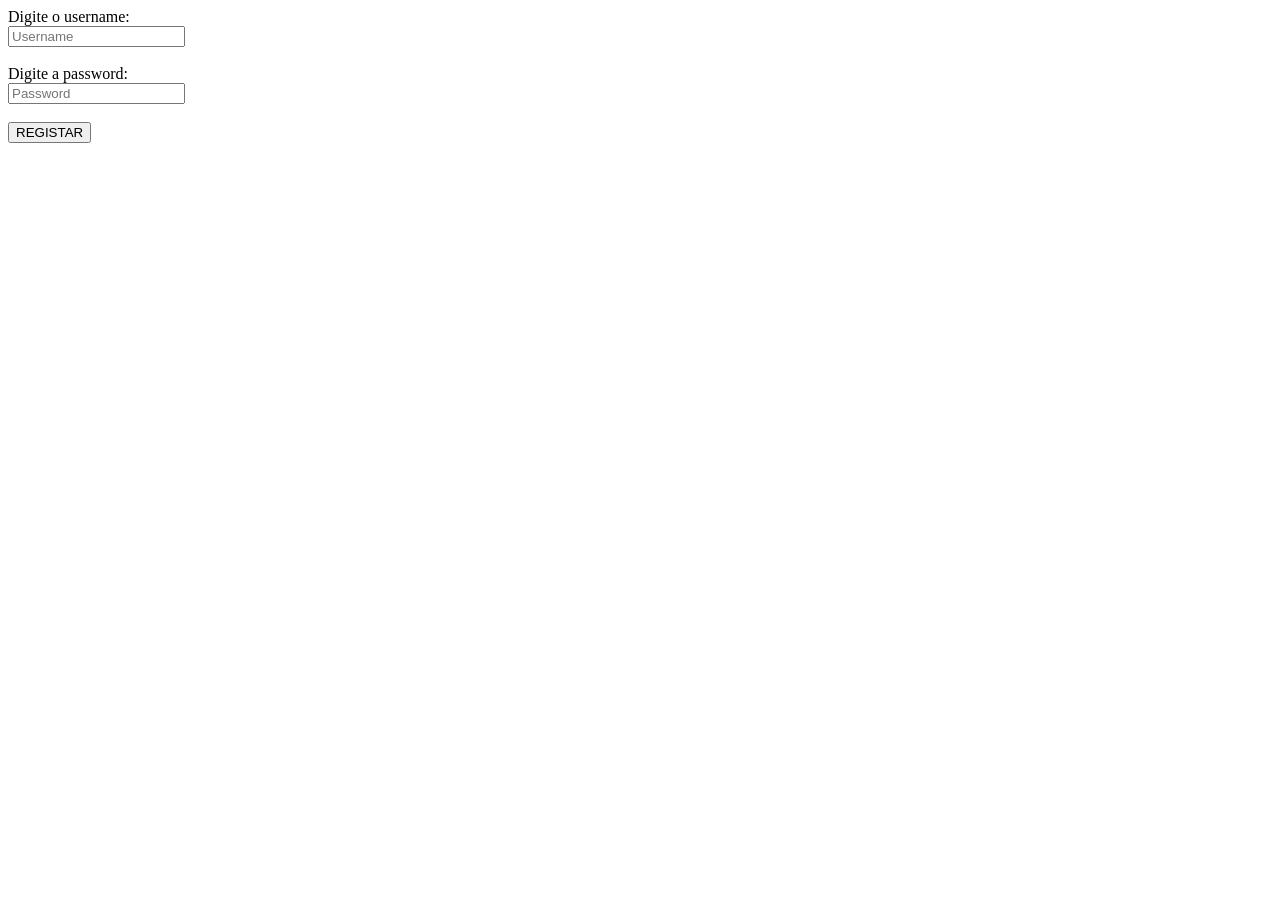
<file: index.html>
<!DOCTYPE html>
<html lang="en">
<head>
    <meta charset="UTF-8">
    <meta name="viewport" content="width=device-width, initial-scale=1.0">
    <title>Formulário Simples</title>
</head>
<body>
    <form action="">
        <label for="username">Digite o username:</label>
        <br>
        <input type="text" placeholder="Username" id="username" required>
        <br><br>
        <label for="user-pass">Digite a password:</label>
        <br>
        <input type="password" placeholder="Password" id="user-pass" minlength="8">
        <br><br>
        <button type="submit">REGISTAR</button>
    </form>
</body>
</html>
</file>
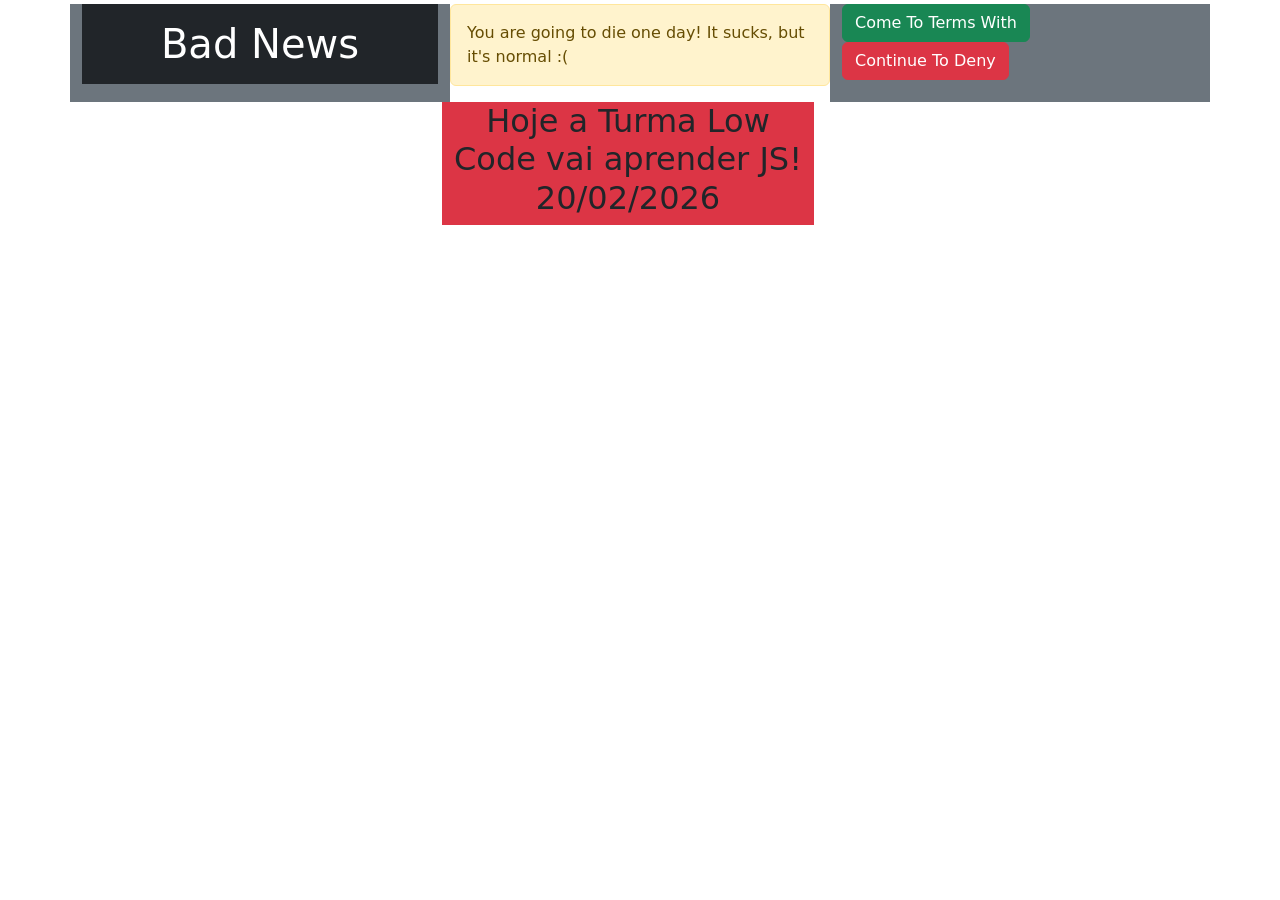
<file: exercicio01.html>
<!DOCTYPE html>
<html>
  <head>
    <title>Bootstrap Buttons Exercise</title>
    <!--INCLUDING BOOTSTRAP-->
    <link
      rel="stylesheet"
      href="https://cdn.jsdelivr.net/npm/bootstrap@5.3.8/dist/css/bootstrap.min.css" rel="stylesheet" integrity="sha384-sRIl4kxILFvY47J16cr9ZwB07vP4J8+LH7qKQnuqkuIAvNWLzeN8tE5YBujZqJLB" crossorigin="anonymous"
    >
    
    <link rel="stylesheet" href="css/style.css">
  </head>
  <body>
    <section class="container mt-1">
      <div class="row">
        <div class="col-6 col-md-4 bg-secondary"> 
          <h1 class="text-center text-bg-dark p-3">Bad News</h1>      
        </div>  
          
        <div class="col-6 col-md-4 alert alert-warning" role="alert">
              You are going to die one day! It sucks, but it's normal :(        
        </div>

        <div class="col bg-secondary">
          <button class="btn btn-success">Come To Terms With</button>
          <button class="btn btn-danger">Continue To Deny</button>
        </div>

        <div class="row">
          <div class="col"></div>
          <div class="col-10 col-md-4 text-center bg-danger">
            <h2>Hoje a Turma Low Code vai aprender JS! 20/02/2026</h2>
          </div> 
          <div class="col"></div>         
        </div>
      </div>
    </section>
  </body>
</html>
</file>
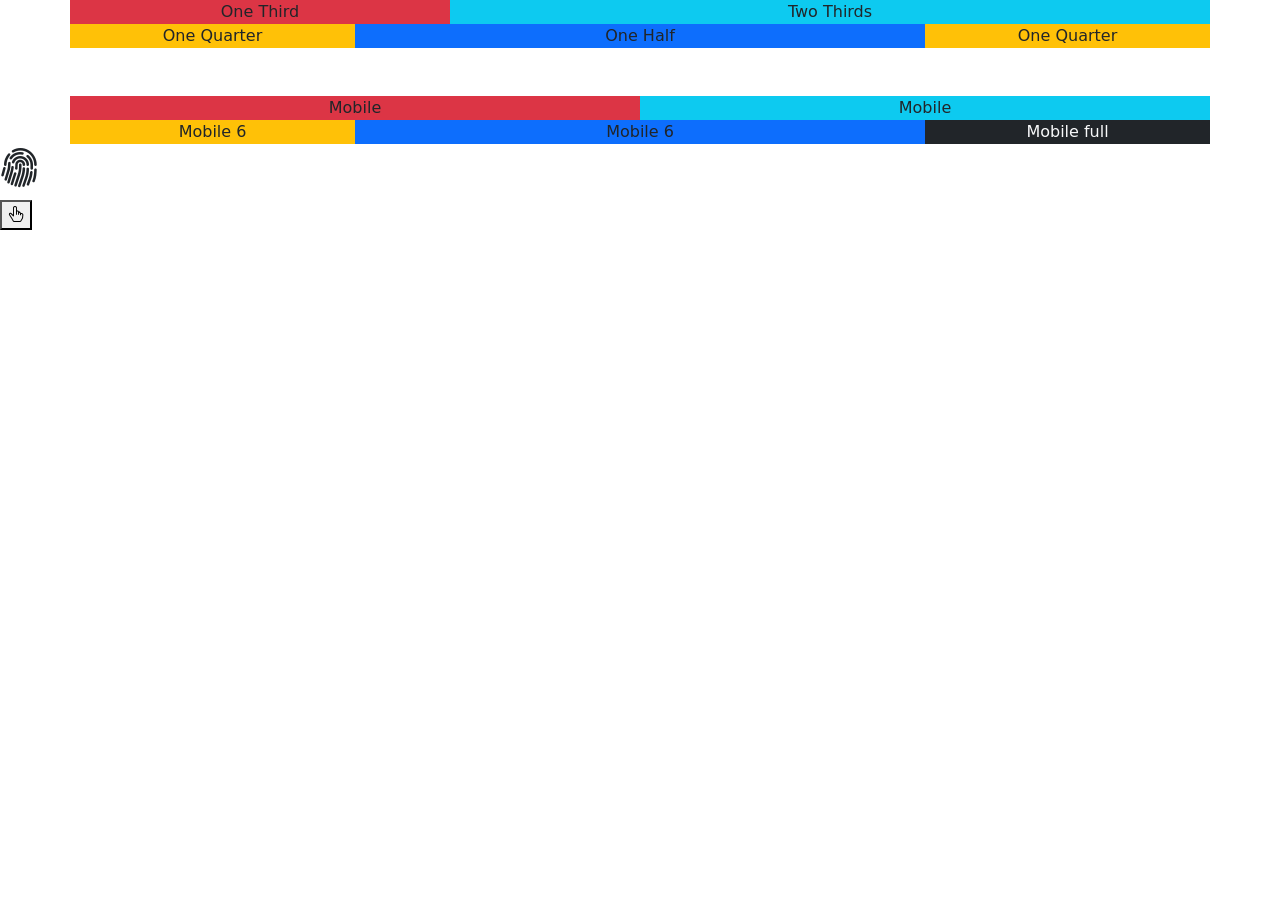
<file: exercicio02.html>
<!DOCTYPE html>
<html lang="en">

<head>
    <meta charset="UTF-8">
    <meta name="viewport" content="width=device-width, initial-scale=1.0">
    <title>Bootstrap Exercicio 2</title>
    <!--INCLUDING BOOTSTRAP-->
    <link rel="stylesheet" href="https://cdn.jsdelivr.net/npm/bootstrap@5.3.8/dist/css/bootstrap.min.css"
        rel="stylesheet" integrity="sha384-sRIl4kxILFvY47J16cr9ZwB07vP4J8+LH7qKQnuqkuIAvNWLzeN8tE5YBujZqJLB"
        crossorigin="anonymous">
    <!--INCLUDING BOOTSTRAP ICONS-->
    <link rel="stylesheet" href="https://cdn.jsdelivr.net/npm/bootstrap-icons@1.13.1/font/bootstrap-icons.min.css">    
</head>

<body>
    <div class="container">
        <div class="row text-center">
            <div class="col-4 bg-danger">
                One Third
            </div>
            <div class="col-8 bg-info">
                Two Thirds
            </div>
        </div>

        <div class="row text-center">
            <div class="col-3 bg-warning">
                One Quarter
            </div>
            <div class="col-6 bg-primary">
                One Half
            </div>
             <div class="col-3 bg-warning">
                One Quarter
            </div>
        </div>
    </div>

    <br>
    <br>

    <div class="container">
        <div class="row text-center">
            <div class="col-6  bg-danger">
                Mobile
            </div>
            <div class="col-6 bg-info">
                Mobile
            </div>
        </div>

        <div class="row text-center">
            <div class="col-6 col-md-3 bg-warning">
                Mobile 6
            </div>
            <div class="col-6 col-md-6 bg-primary">
               Mobile 6
            </div>
                <div class="col bg-dark text-light">
                Mobile full
            </div>
        </div>
    </div>

    <h1><i class="bi bi-fingerprint"></i></h1>
    <button><i class="bi bi-hand-index-thumb"></i></button>
</body>
</html>
</file>
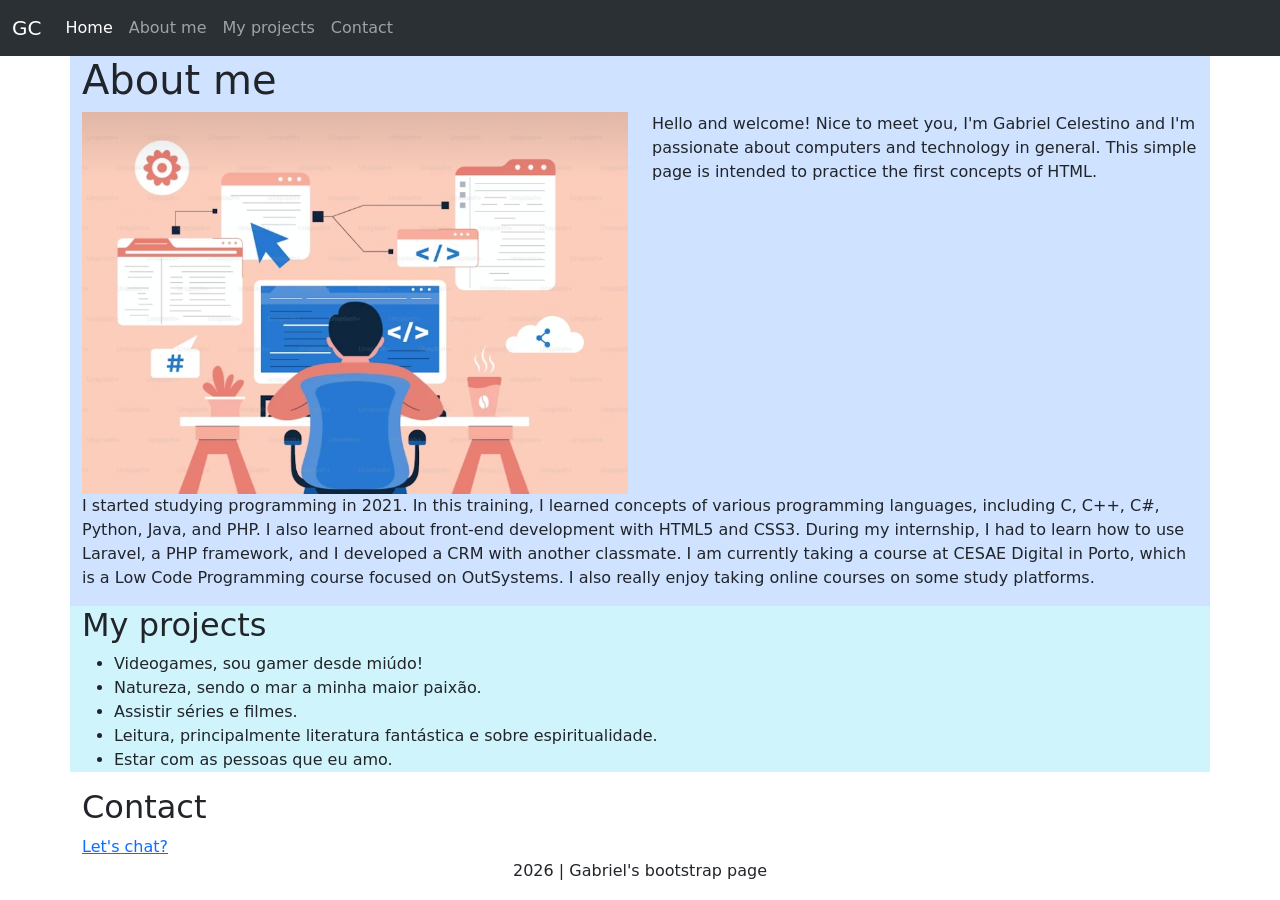
<file: exercicio03.html>
<!DOCTYPE html>
<html lang="pt">

<head>
    <meta charset="UTF-8">
    <meta name="viewport" content="width=device-width, initial-scale=1.0">
    <title>Bootstrap Exercicio 3</title>
    <!--INCLUDING BOOTSTRAP-->
    <link rel="stylesheet" href="https://cdn.jsdelivr.net/npm/bootstrap@5.3.8/dist/css/bootstrap.min.css"
        rel="stylesheet" integrity="sha384-sRIl4kxILFvY47J16cr9ZwB07vP4J8+LH7qKQnuqkuIAvNWLzeN8tE5YBujZqJLB"
        crossorigin="anonymous">
    <!--INCLUDING BOOTSTRAP ICONS-->
    <link rel="stylesheet" href="https://cdn.jsdelivr.net/npm/bootstrap-icons@1.13.1/font/bootstrap-icons.min.css">
</head>

<body>
    <nav class="navbar navbar-expand-lg bg-body-tertiary" data-bs-theme="dark">
        <div class="container-fluid">
            <a class="navbar-brand" href="#">GC</a>
            <button class="navbar-toggler" type="button" data-bs-toggle="collapse" data-bs-target="#navbarNav"
                aria-controls="navbarNav" aria-expanded="false" aria-label="Toggle navigation">
                <span class="navbar-toggler-icon"></span>
            </button>
            <div class="collapse navbar-collapse" data-bs-theme="dark" id="navbarNav">
                <ul class="navbar-nav">
                    <li class="nav-item">
                        <a class="nav-link active" aria-current="page" href="#">Home</a>
                    </li>
                    <li class="nav-item" data-bs-theme="dark">
                        <a class="nav-link" href="#about">About me</a>
                    </li>
                    <li class="nav-item">
                        <a class="nav-link" href="#projects">My projects</a>
                    </li>
                    <li class="nav-item">
                        <a class="nav-link" href="#contact">Contact</a>
                    </li>
                </ul>
            </div>
        </div>
    </nav>

    <div class="container bg-primary-subtle ">
        <section id="about">

            <h1>About me</h1>

            <div class="row">
                <!-- Secção: Quem sou eu -->

                <div class="col-10 col-md-6">
                    <img src="img/developer01.jpeg" class="img-fluid" alt="developer">
                </div>

                <div class="col-10 col-md-6">
                    <p>
                        Hello and welcome!
                        Nice to meet you, I'm Gabriel Celestino and I'm passionate about computers and technology in
                        general.
                        This
                        simple page is intended to practice the first concepts of HTML.
                    </p>
                </div>
            </div>
        </section>    
    </div>

    <div class="container bg-primary-subtle">
        <div class="row">
            <p>
                I started studying programming in 2021. In this training, I learned concepts of various programming
                languages, including C, C++, C#, Python, Java, and PHP. I also learned about front-end development with
                HTML5 and CSS3. During my internship, I had to learn how to use Laravel, a PHP framework, and I
                developed a
                CRM with another classmate. I am currently taking a course at CESAE Digital in Porto, which is a Low
                Code
                Programming course focused on OutSystems. I also really enjoy taking online courses on some study
                platforms.
            </p>           
        </div>
    </div>

    <div class="container bg-info-subtle">
        <!-- Secção: Projects -->
        <section id="projects">
            <h2>My projects</h2>
            <ul>
                <li>Videogames, sou gamer desde miúdo!</li>
                <li>Natureza, sendo o mar a minha maior paixão.</li>
                <li>Assistir séries e filmes.</li>
                <li>Leitura, principalmente literatura fantástica e sobre espiritualidade.</li>
                <li>Estar com as pessoas que eu amo.</li>
            </ul>
        </section>
    </div>


    <div class="container">
        <!-- Secção: Contacto -->
        <section id="contact">
            <h2>Contact</h2>

            <a href="mailto:gabriel@digideasweb.com">Let's chat?</a>
        </section>
    </div>


    <!-- Secção: Footer -->
    <footer>
        <p style="text-align: center;">2026 | Gabriel's bootstrap page</p>
    </footer>

    <script src="https://cdn.jsdelivr.net/npm/bootstrap@5.3.8/dist/js/bootstrap.bundle.min.js"
        integrity="sha384-FKyoEForCGlyvwx9Hj09JcYn3nv7wiPVlz7YYwJrWVcXK/BmnVDxM+D2scQbITxI"
        crossorigin="anonymous"></script>
</body>

</html>
</file>
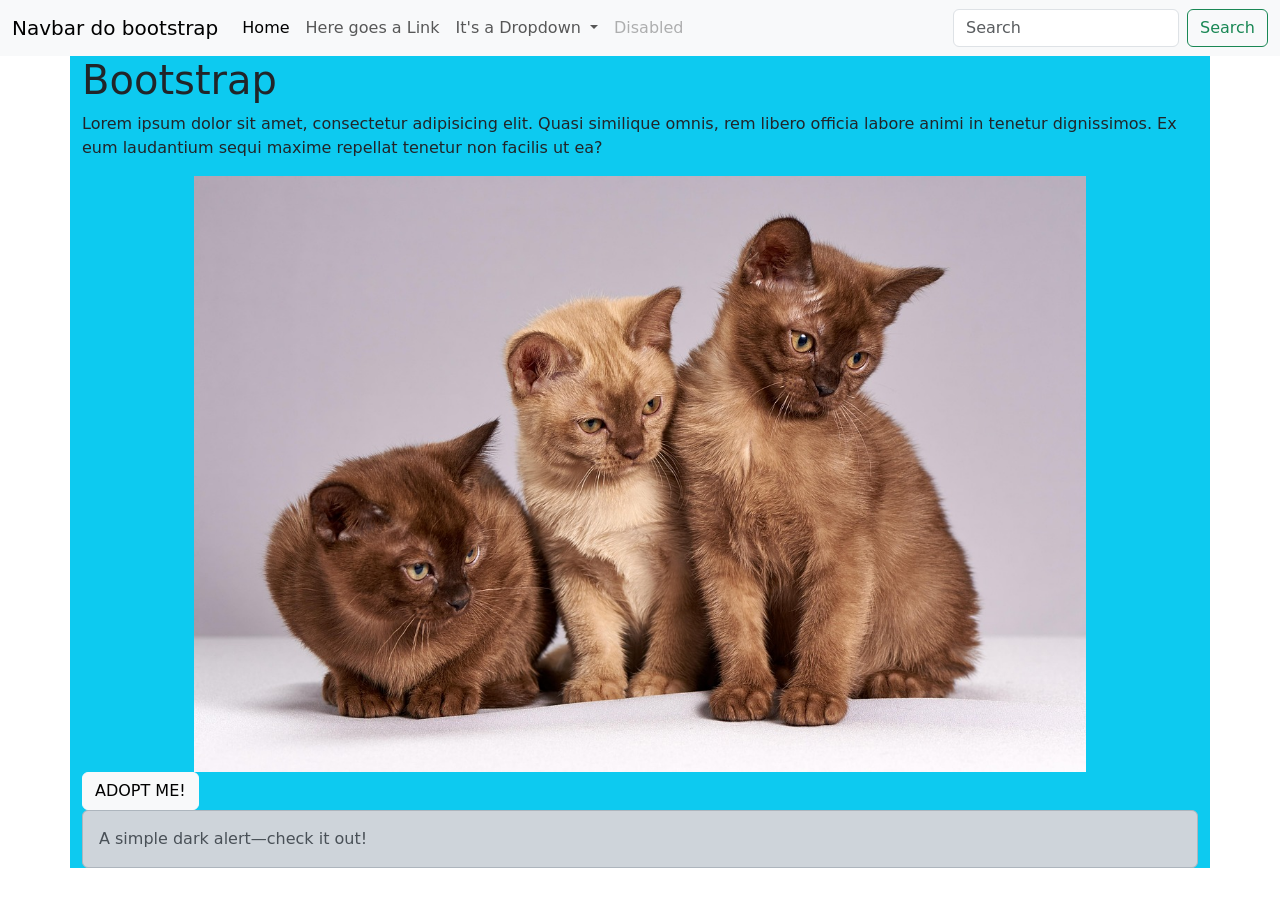
<file: intro.html>
<!DOCTYPE html>
<html lang="en">
<head>
    <meta charset="UTF-8">
    <meta name="viewport" content="width=device-width, initial-scale=1.0">
    <title>Bootstrap intro</title>
    <link rel="stylesheet" href="css/bootstrap.css">
    <link rel="stylesheet" href="css/style.css">
</head>
<body>
    <nav class="navbar navbar-expand-lg bg-body-tertiary">
  <div class="container-fluid">
    <a class="navbar-brand" href="#">Navbar do bootstrap</a>
    <button class="navbar-toggler" type="button" data-bs-toggle="collapse" data-bs-target="#navbarSupportedContent" aria-controls="navbarSupportedContent" aria-expanded="false" aria-label="Toggle navigation">
      <span class="navbar-toggler-icon"></span>
    </button>
    <div class="collapse navbar-collapse" id="navbarSupportedContent">
      <ul class="navbar-nav me-auto mb-2 mb-lg-0">
        <li class="nav-item">
          <a class="nav-link active" aria-current="page" href="#">Home</a>
        </li>
        <li class="nav-item">
          <a class="nav-link" href="#">Here goes a Link</a>
        </li>
        <li class="nav-item dropdown">
          <a class="nav-link dropdown-toggle" href="#" role="button" data-bs-toggle="dropdown" aria-expanded="false">
            It's a Dropdown
          </a>
          <ul class="dropdown-menu">
            <li><a class="dropdown-item" href="#">Action</a></li>
            <li><a class="dropdown-item" href="#">Another action</a></li>
            <li><hr class="dropdown-divider"></li>
            <li><a class="dropdown-item" href="#">Something else here</a></li>
          </ul>
        </li>
        <li class="nav-item">
          <a class="nav-link disabled" aria-disabled="true">Disabled</a>
        </li>
      </ul>
      <form class="d-flex" role="search">
        <input class="form-control me-2" type="search" placeholder="Search" aria-label="Search"/>
        <button class="btn btn-outline-success" type="submit">Search</button>
      </form>
    </div>
  </div>
</nav>

    <div class="container bg-info">

        <h1>Bootstrap</h1>

        <p>Lorem ipsum dolor sit amet, consectetur adipisicing elit. Quasi similique omnis, rem libero officia labore animi in tenetur dignissimos. Ex eum laudantium sequi maxime repellat tenetur non facilis ut ea?</p>
        <div class="text-center">
          <img class="img-fluid"  src="img/gatos01.jpg" alt="cats" width="80%">
        </div>  
        <button type="button" class="btn btn-light">ADOPT ME!</button>

        <div class="alert alert-dark" role="alert">
            A simple dark alert—check it out!
        </div>

    </div>
    
    <!-- Link para Bootstrap script JS -->
    <script src="https://cdn.jsdelivr.net/npm/bootstrap@5.3.8/dist/js/bootstrap.bundle.min.js" integrity="sha384-FKyoEForCGlyvwx9Hj09JcYn3nv7wiPVlz7YYwJrWVcXK/BmnVDxM+D2scQbITxI" crossorigin="anonymous"></script>
</body>
</html>
</file>
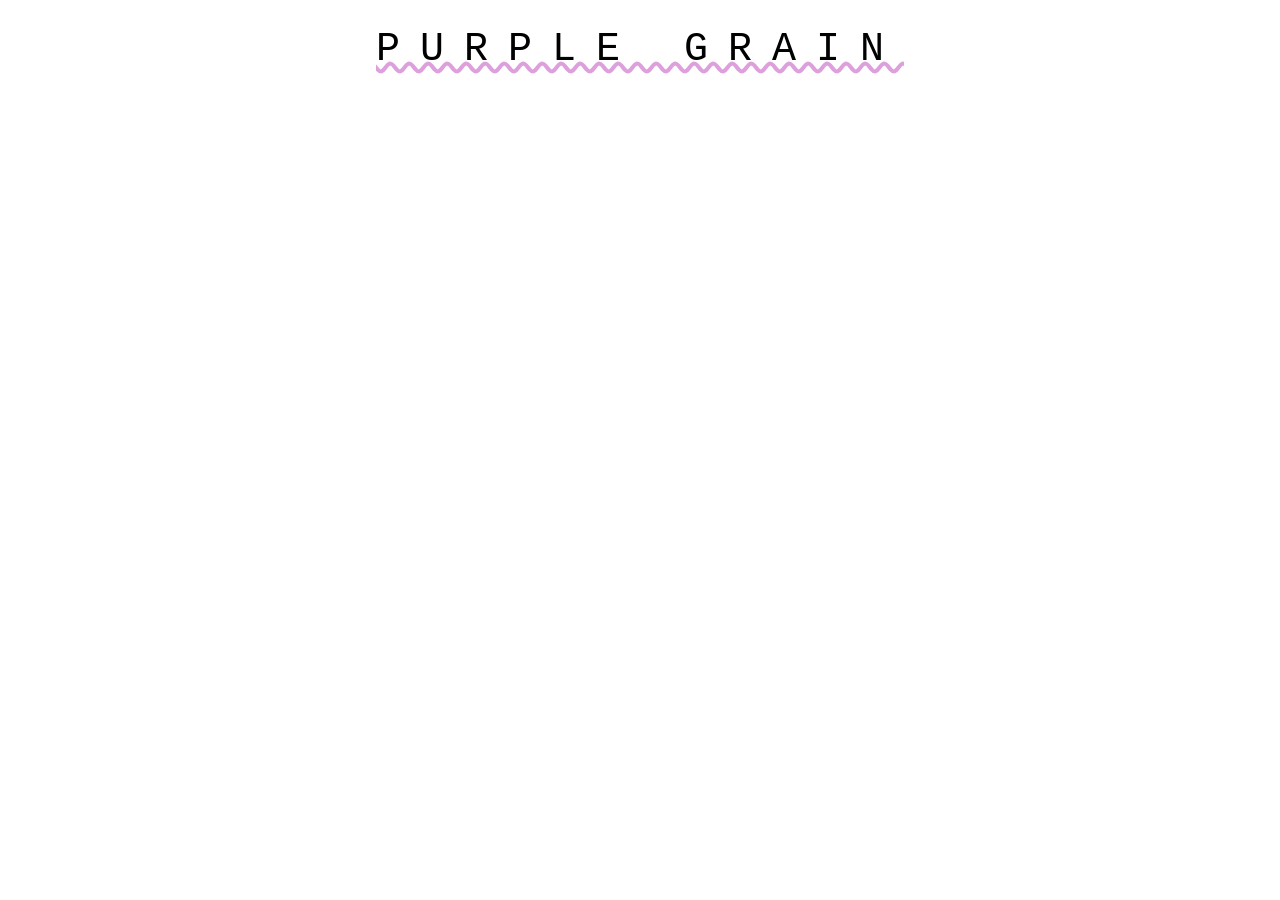
<file: purple-grain.html>
<!DOCTYPE html>
<html lang="en">
<head>
    <meta charset="UTF-8">
    <meta name="viewport" content="width=device-width, initial-scale=1.0">
    <title>Purple Grain</title>
    <link rel="stylesheet" href="css/purple-grain.css">
</head>
<body>
    <h1>purple grain</h1>   
</body>
</html>
</file>
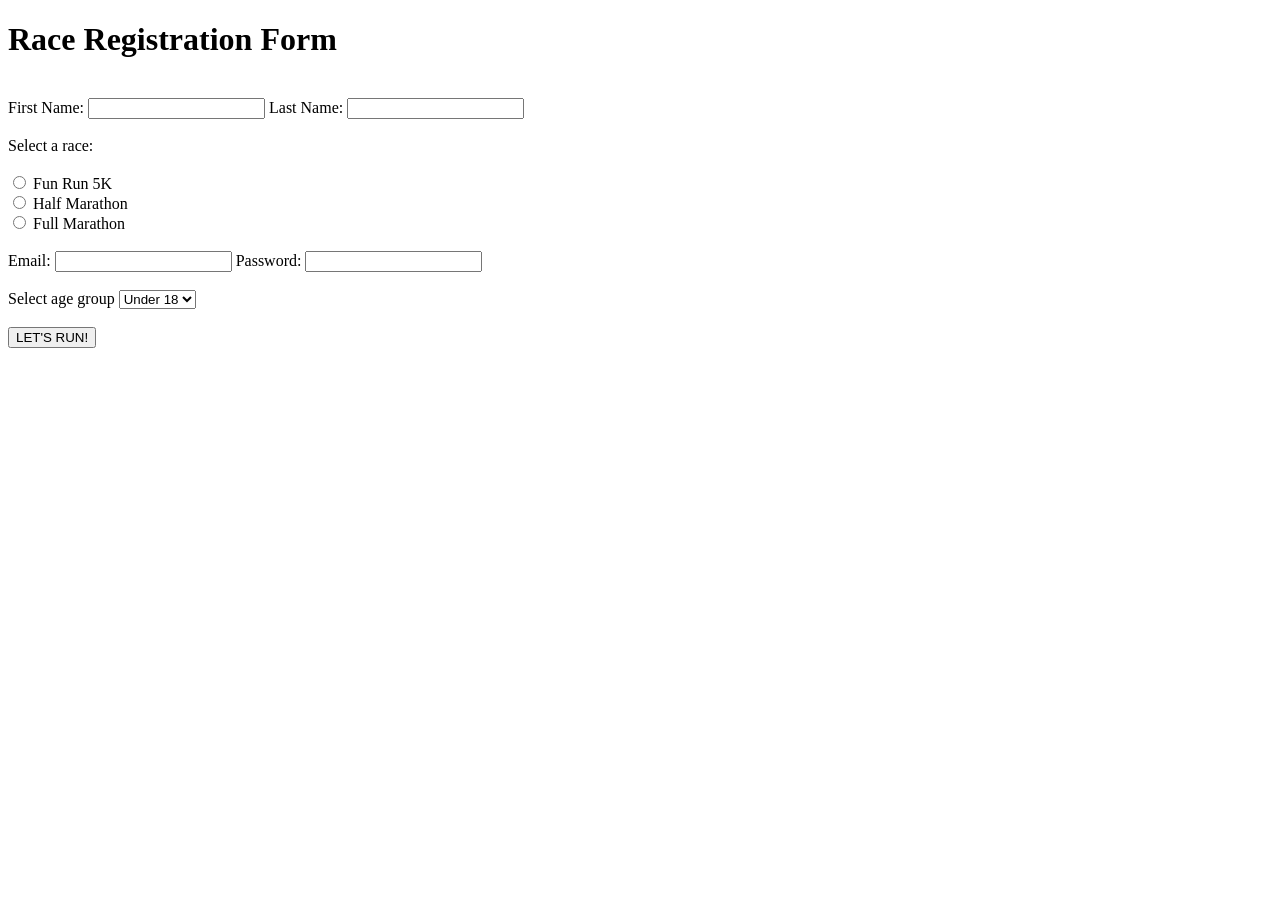
<file: race-registration.html>
<!DOCTYPE html>
<html lang="en">
<head>
    <meta charset="UTF-8">
    <meta name="viewport" content="width=device-width, initial-scale=1.0">
    <title>Race Registration Form</title>
    <link rel="stylesheet" href="css/style.css">
   <!--
   <style>
        h1 {
            background-color: rgb(98, 151, 225);
            text-align: center;
        }      

    </style>
    -->
</head>
<body>
    <h1>Race Registration Form</h1>
    
    <br>
    <form action="">
        <label for="first-name">First Name:</label>        
        <input type="text" id="first-name" required>
        <label for="last-name">Last Name:</label>        
        <input type="text" id="last-name" required>
        <br><br>
        <label for="">Select a race:</label>
        <br><br>
        <input type="radio" name="" id="run-5k">        
        <label for="run-5k">Fun Run 5K</label>
        <br>
        <input type="radio" name="" id="half">
        <label for="half">Half Marathon</label>
        <br>
        <input type="radio" name="" id="full">
        <label for="full">Full Marathon</label>
        <br><br>
        <label for="email">Email:</label>
        <input type="email" name="" id="email" required> 
        <label for="password">Password:</label>
        <input type="password" name="password" id="password" required> 
        <br><br>
        <label for="age-group">Select age group</label> 
        <select name="under18" id="under18" required>
            <option value="">Under 18</option>
            <option value="">18+</option>
            <option value="">Senior</option>
            <option value="">Special</option>           
        </select>
        <br><br>
        <button type="submit">LET'S RUN!</button>
    </form>
</body>
</html>
</file>
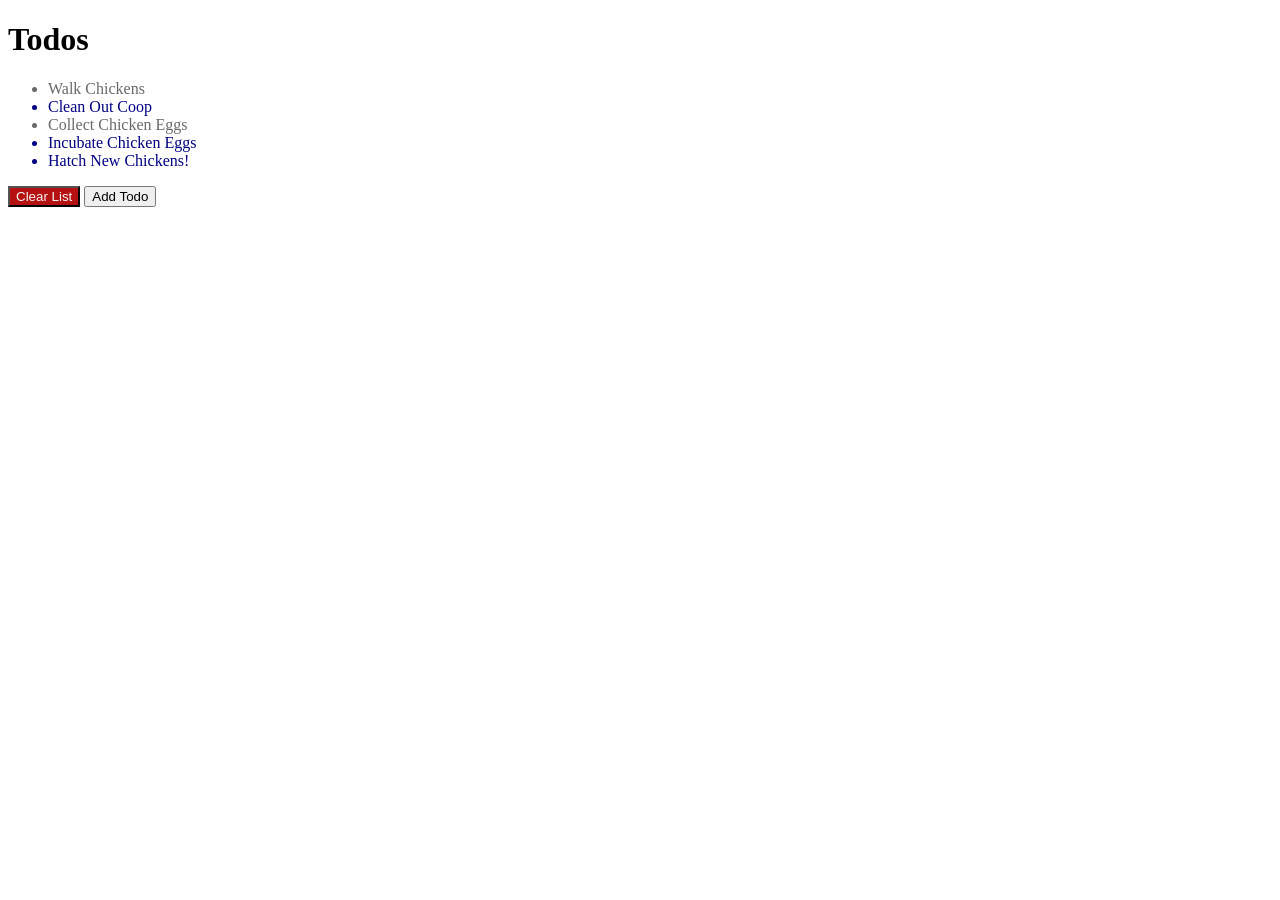
<file: todos.html>
<!DOCTYPE html>
<html lang="en">
  <head>
    <meta charset="UTF-8" />
    <meta name="viewport" content="width=device-width, initial-scale=1.0" />
    <title>Document</title>
    <link rel="stylesheet" href="css/todos.css">
  </head>
  <body>
    <h1 class="red">Todos</h1>
    <ul>
      <li class="done">Walk Chickens</li>
      <li>Clean Out Coop</li>
      <li class="done">Collect Chicken Eggs</li>
      <li>Incubate Chicken Eggs</li>
      <li>Hatch New Chickens!</li>
    </ul>
    <button id="clear">Clear List</button>
    <button>Add Todo</button>
  </body>
</html>
</file>
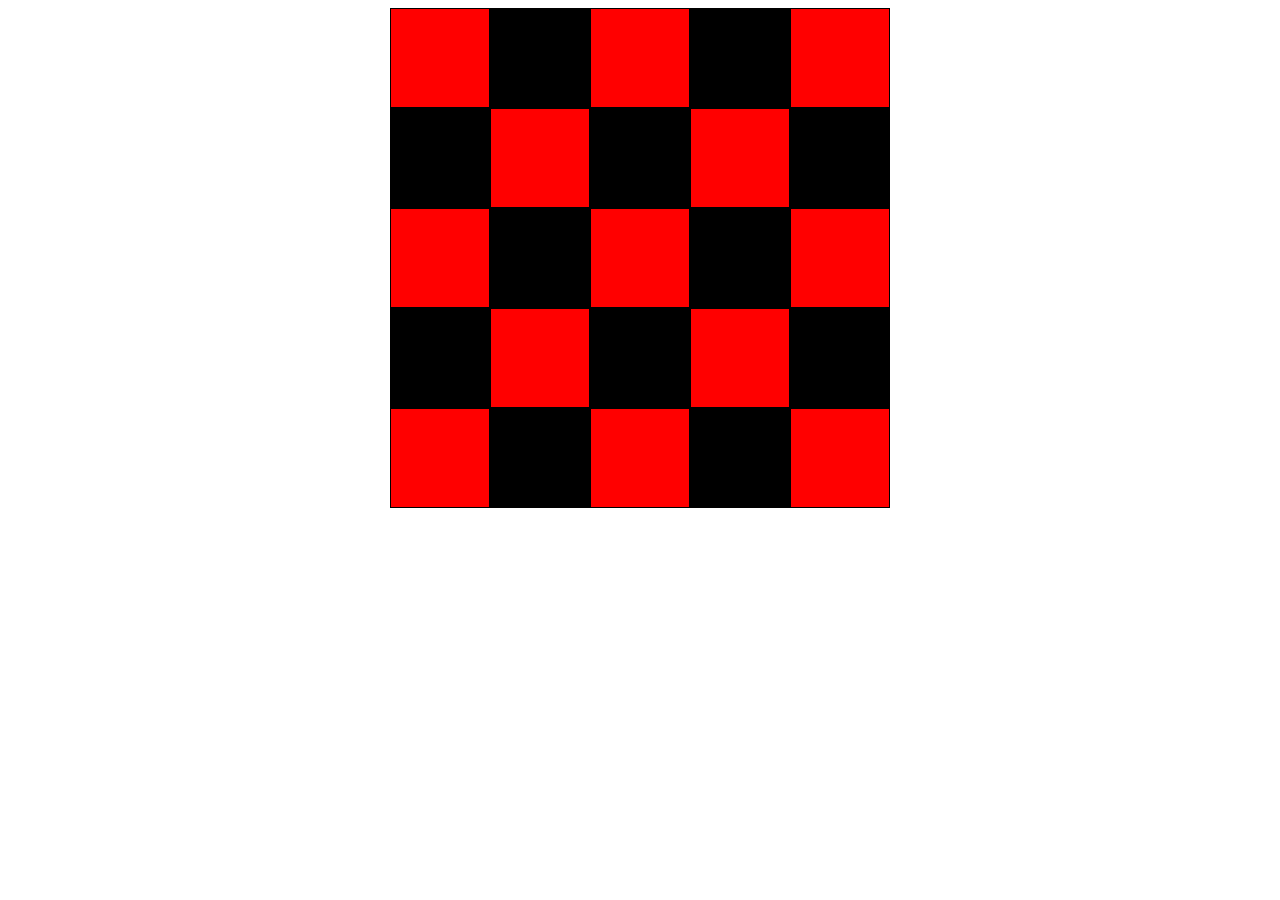
<file: xadrez.html>
<!DOCTYPE html>
<html lang="en">
  <head>
    <meta charset="UTF-8" />
    <meta name="viewport" content="width=device-width, initial-scale=1.0" />
    <link rel="stylesheet" href="css/xadrez.css">
    <title>Xadrez Board</title>
  </head>
  <body> 

    <div id="board">
      <div class="square"></div>
      <div class="square"></div>
      <div class="square"></div>
      <div class="square"></div>
      <div class="square"></div>
      <div class="square"></div>
      <div class="square"></div>
      <div class="square"></div>
      <div class="square"></div>
      <div class="square"></div>
      <div class="square"></div>
      <div class="square"></div>
      <div class="square"></div>
      <div class="square"></div>
      <div class="square"></div>
      <div class="square"></div>
      <div class="square"></div>
      <div class="square"></div>
      <div class="square"></div>
      <div class="square"></div>
      <div class="square"></div>
      <div class="square"></div>
      <div class="square"></div>
      <div class="square"></div>
      <div class="square"></div>
    </div>
  </body>
</html>
</file>
<file: css/style.css>
.img-cats {
    width: 60%;
    text-align: center;
    margin-bottom: 2em;
    display: block;
}

.btn btn-light {
    padding-bottom: 2em;
}
</file>
<file: css/purple-grain.css>
h1 {
    text-transform: uppercase;
    font-family: 'Courier New', Courier, monospace;
    text-align: center;
    font-weight: 400;
    font-size: 40px;
    letter-spacing: 20px;
    text-decoration: underline wavy plum;
}
</file>
<file: css/todos.css>
li {
    color: navy;
}

.done {
    color: dimgray;
}

#clear {
    background-color: rgb(181, 17, 17);
    color: whitesmoke;
}
</file>
<file: css/xadrez.css>
.square {
    width: 100px;
    height: 100px;
    box-sizing: border-box;
    border: 1px solid black;
}
 
#board {
    display: flex;
    margin: 0 auto;
    width: 500px;
    flex-wrap: wrap;
}

/* :nth of type - pseudo class */
.square:nth-of-type(odd){
    background: red;
}

.square:nth-of-type(even){
    background: black;
}
</file>
